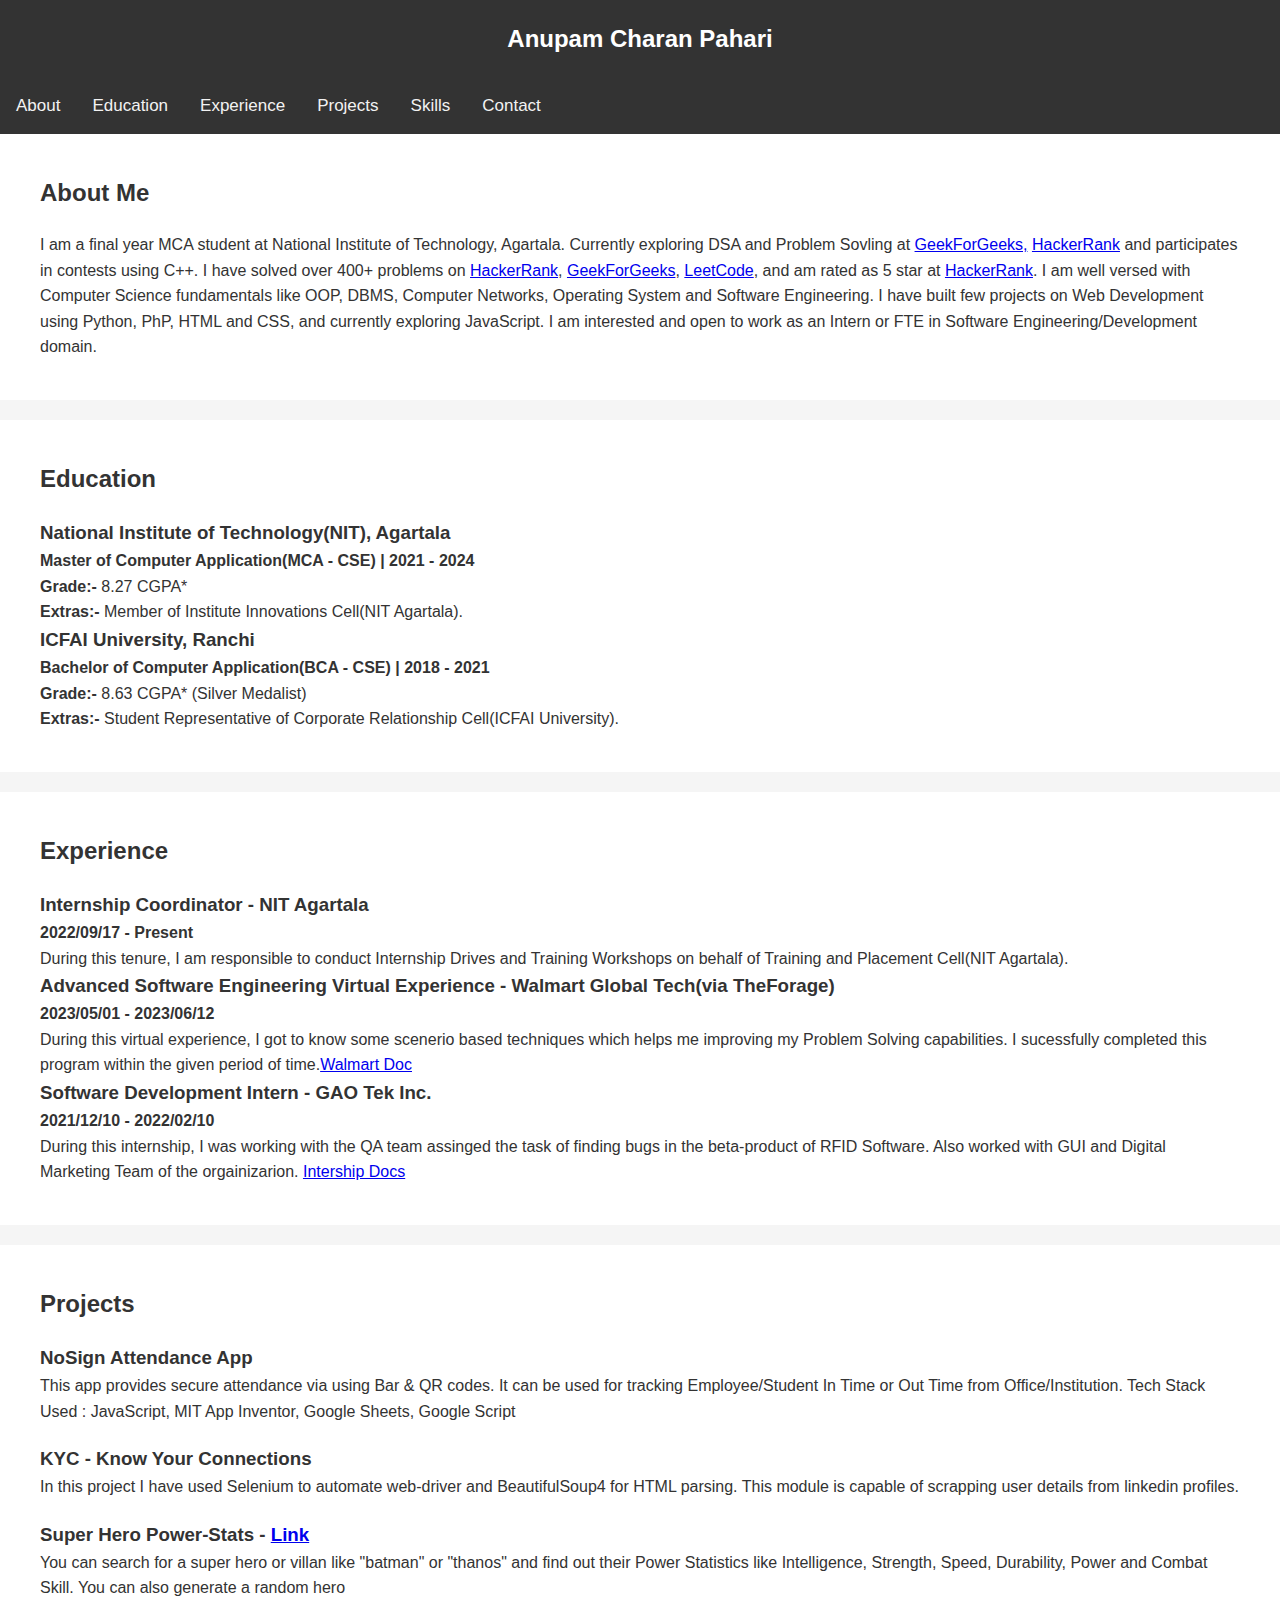
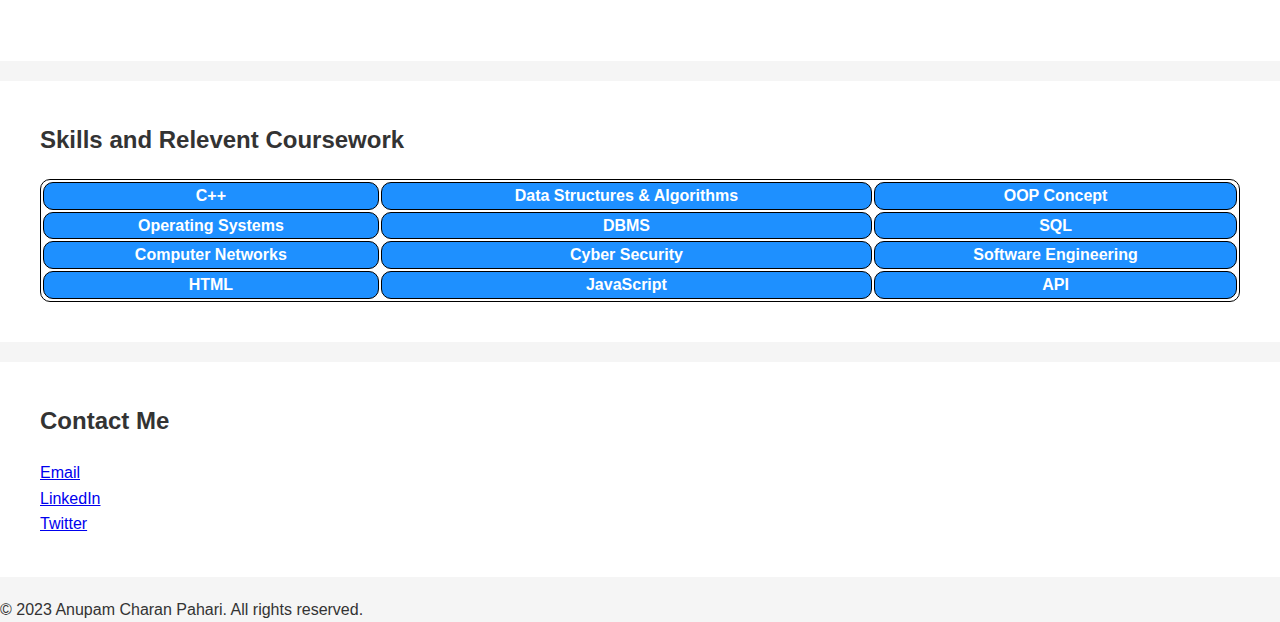
<file: index.html>
<!DOCTYPE html>
<html lang="en">
<head>
  <meta charset="UTF-8">
  <meta name="viewport" content="width=device-width, initial-scale=1.0">
  <title>Anupam Charan Pahari - Portfolio</title>
  <link rel="stylesheet" href="styles.css">
<meta name="viewport" content="width=device-width, initial-scale=1">
<link rel="stylesheet" href="https://cdnjs.cloudflare.com/ajax/libs/font-awesome/4.7.0/css/font-awesome.min.css">
<style>


.topnav {
  overflow: hidden;
  background-color: #333;
}

.topnav a {
  float: left;
  display: block;
  color: #f2f2f2;
  text-align: center;
  padding: 14px 16px;
  text-decoration: none;
  font-size: 17px;
}

.topnav a:hover {
  background-color: #ddd;
  color: black;
}

.topnav a.active {
  background-color: #04AA6D;
  color: white;
}

.topnav .icon {
  display: none;
}

@media screen and (max-width: 600px) {
  .topnav a:not(:first-child) {display: none;}
  .topnav a.icon {
    float: right;
    display: block;
  }
}

@media screen and (max-width: 600px) {
  .topnav.responsive {position: relative;}
  .topnav.responsive .icon {
    position: absolute;
    right: 0;
    top: 0;
  }
  .topnav.responsive a {
    float: none;
    display: block;
    text-align: left;
  }
}
table, th, td {
  border: 1px solid black;
  border-radius: 10px;
}
</style>

</head>
<body>
  <header>
    <h1 align="center">Anupam Charan Pahari</h1>
  </header>
	<div class="topnav" id="myTopnav" align="center">
  <a href="#home" class="about">About</a>
  <a href="#educations">Education</a>
  <a href="#experiences">Experience</a>
  <a href="#projects">Projects</a>
  <a href="#skills">Skills</a>
  <a href="#contact">Contact</a>
  <a href="javascript:void(0);" class="icon" onclick="myFunction()">
    <i class="fa fa-bars"></i>
  </a>
</div>
  <section id="about">
    <h2>About Me</h2>
    <p>I am a final year MCA student at National Institute of Technology, Agartala. Currently exploring DSA and Problem Sovling at <a href = "https://auth.geeksforgeeks.org/user/atomic">GeekForGeeks,</a> <a href="https://www.hackerrank.com/cipher0_0">HackerRank</a> and participates in contests using C++. I have solved over 400+ problems on <a href="https://www.hackerrank.com/cipher0_0">HackerRank</a>, <a href = "https://auth.geeksforgeeks.org/user/atomic">GeekForGeeks</a>, <a href = "https://leetcode.com/cipher0_0/">LeetCode</a>, and am rated as 5 star at <a href="https://www.hackerrank.com/cipher0_0">HackerRank</a>. I am well versed with Computer Science fundamentals like OOP, DBMS, Computer Networks, Operating System and Software Engineering. I have built few projects on Web Development using Python, PhP, HTML and CSS, and currently exploring JavaScript. I am interested and open to work as an Intern or FTE in Software Engineering/Development domain.</p>
  </section>
  <section id="educations">
    <h2>Education</h2>
    <div class="education">
	      <h3>National Institute of Technology(NIT), Agartala</h3>
	      <h4><p>Master of Computer Application(MCA - CSE) | 2021 - 2024</p></h4>
	      <p><b>Grade:-</b> 8.27 CGPA*
	      <p><b>Extras:-</b> Member of Institute Innovations Cell(NIT Agartala).</p></p>
    </div>
    <p><div class="education">
	    <h3>ICFAI University, Ranchi</h3>
      	    <h4><p>Bachelor of Computer Application(BCA - CSE) | 2018 - 2021</p></h4>
            <p><b>Grade:-</b> 8.63 CGPA* (Silver Medalist)
            <p><b>Extras:-</b> Student Representative of Corporate Relationship Cell(ICFAI University).</p></p>
    </div></p>
  </section>
  <section id="experiences">
    <h2>Experience</h2>
    <div class="experienece">
      <h3>Internship Coordinator - NIT Agartala</h3>
      <h4>2022/09/17 - Present</h4>
      <p>During this tenure, I am responsible to conduct Internship Drives and Training Workshops on behalf of Training and Placement Cell(NIT Agartala).</p>
    </div>
    <div class="experienece">
      <h3>Advanced Software Engineering Virtual Experience - Walmart Global Tech(via TheForage)</h3>
      <h4>2023/05/01 - 2023/06/12</h4>
      <p>During this virtual experience, I got to know some scenerio based techniques which helps me improving my Problem Solving capabilities. I sucessfully completed this program within the given period of time.<a href = "https://drive.google.com/file/d/1smGQvHcd0wcG--XflzH1Q9yzIvH_j8Kv/view">Walmart Doc</a></p>
    </div>
    <div class="experienece">
      <h3>Software Development Intern - GAO Tek Inc.</h3>
      <h4>2021/12/10 - 2022/02/10</h4>
      <p>During this internship, I was working with the QA team assinged the task of finding bugs in the beta-product of RFID Software. Also worked with GUI and Digital Marketing Team of the orgainizarion. <a href = "https://drive.google.com/drive/folders/1WSSbFI-vBfuAqxLg_uWaSjL0eGGoUHYS">Intership Docs</a></p>
    </div>
  </section>
  
  <section id="projects">
    <h2>Projects</h2>
    <div class="project">
      <h3>NoSign Attendance App</h3>
      <p>This app provides secure attendance via using Bar & QR codes. It can be used for tracking Employee/Student In Time or Out Time from Office/Institution. Tech Stack Used : JavaScript, MIT App Inventor, Google Sheets, Google Script</p>
    </div>
    <div class="project">
      <h3>KYC - Know Your Connections</h3>
      <p>In this project I have used Selenium to automate web-driver and BeautifulSoup4 for HTML parsing. This module is capable of scrapping user details from linkedin profiles.</p>
    </div>
    <div class="project">
      <h3>Super Hero Power-Stats - <a href = "/superHero.html">Link</a></h3>
      <p>You can search for a super hero or villan like "batman" or "thanos" and find out their Power Statistics like Intelligence, Strength, Speed, Durability, Power and Combat Skill. You can also generate a random hero</p>
    </div>
  </section>
  <section id="skills">
    <h2>Skills and Relevent Coursework</h2>
    <table style="width:100%">
	  <tr>
	    <th bgcolor = "DodgerBlue"><font color ="white">C++</font></th>
	    <th bgcolor = "DodgerBlue"><font color ="white">Data Structures & Algorithms</font></th>
	    <th bgcolor = "DodgerBlue"><font color ="white">OOP Concept</font></th>
	  </tr>
	  <tr>
	    <th bgcolor = "DodgerBlue"><font color ="white">Operating Systems</font></th>
	    <th bgcolor = "DodgerBlue"><font color ="white">DBMS</font></th>
	    <th bgcolor = "DodgerBlue"><font color ="white">SQL</font></th>
	  </tr>
	  <tr>
	    <th bgcolor = "DodgerBlue"><font color ="white">Computer Networks</font></th>
	    <th bgcolor = "DodgerBlue"><font color ="white">Cyber Security</font></th>
	    <th bgcolor = "DodgerBlue"><font color ="white">Software Engineering</font></th>
	  </tr>
	  <tr>
	    <th bgcolor = "DodgerBlue"><font color ="white">HTML</font></th>
	    <th bgcolor = "DodgerBlue"><font color ="white">JavaScript</font></th>
	    <th bgcolor = "DodgerBlue"><font color ="white">API</font></th>
	  </tr>
    </table>
    </section>
  
  <section id="contact">
    <h2>Contact Me</h2>
    <p><a href = "mailto:anupamcse.stud@nita.ac.in">Email</a></p>
    <p><a href = "https://www.linkedin.com/in/anupam-charan-pahari-b15184162/">LinkedIn</a></p>
    <p><a href = "https://www.twitter.com/anupamcharan/">Twitter</a></p>
    </section>
  
  <footer>
    <p>&copy; 2023 Anupam Charan Pahari. All rights reserved.</p>
  </footer>
  <script>
function myFunction() {
  var x = document.getElementById("myTopnav");
  if (x.className === "topnav") {
    x.className += " responsive";
  } else {
    x.className = "topnav";
  }
}
</script>
</body>
</html>
</file>
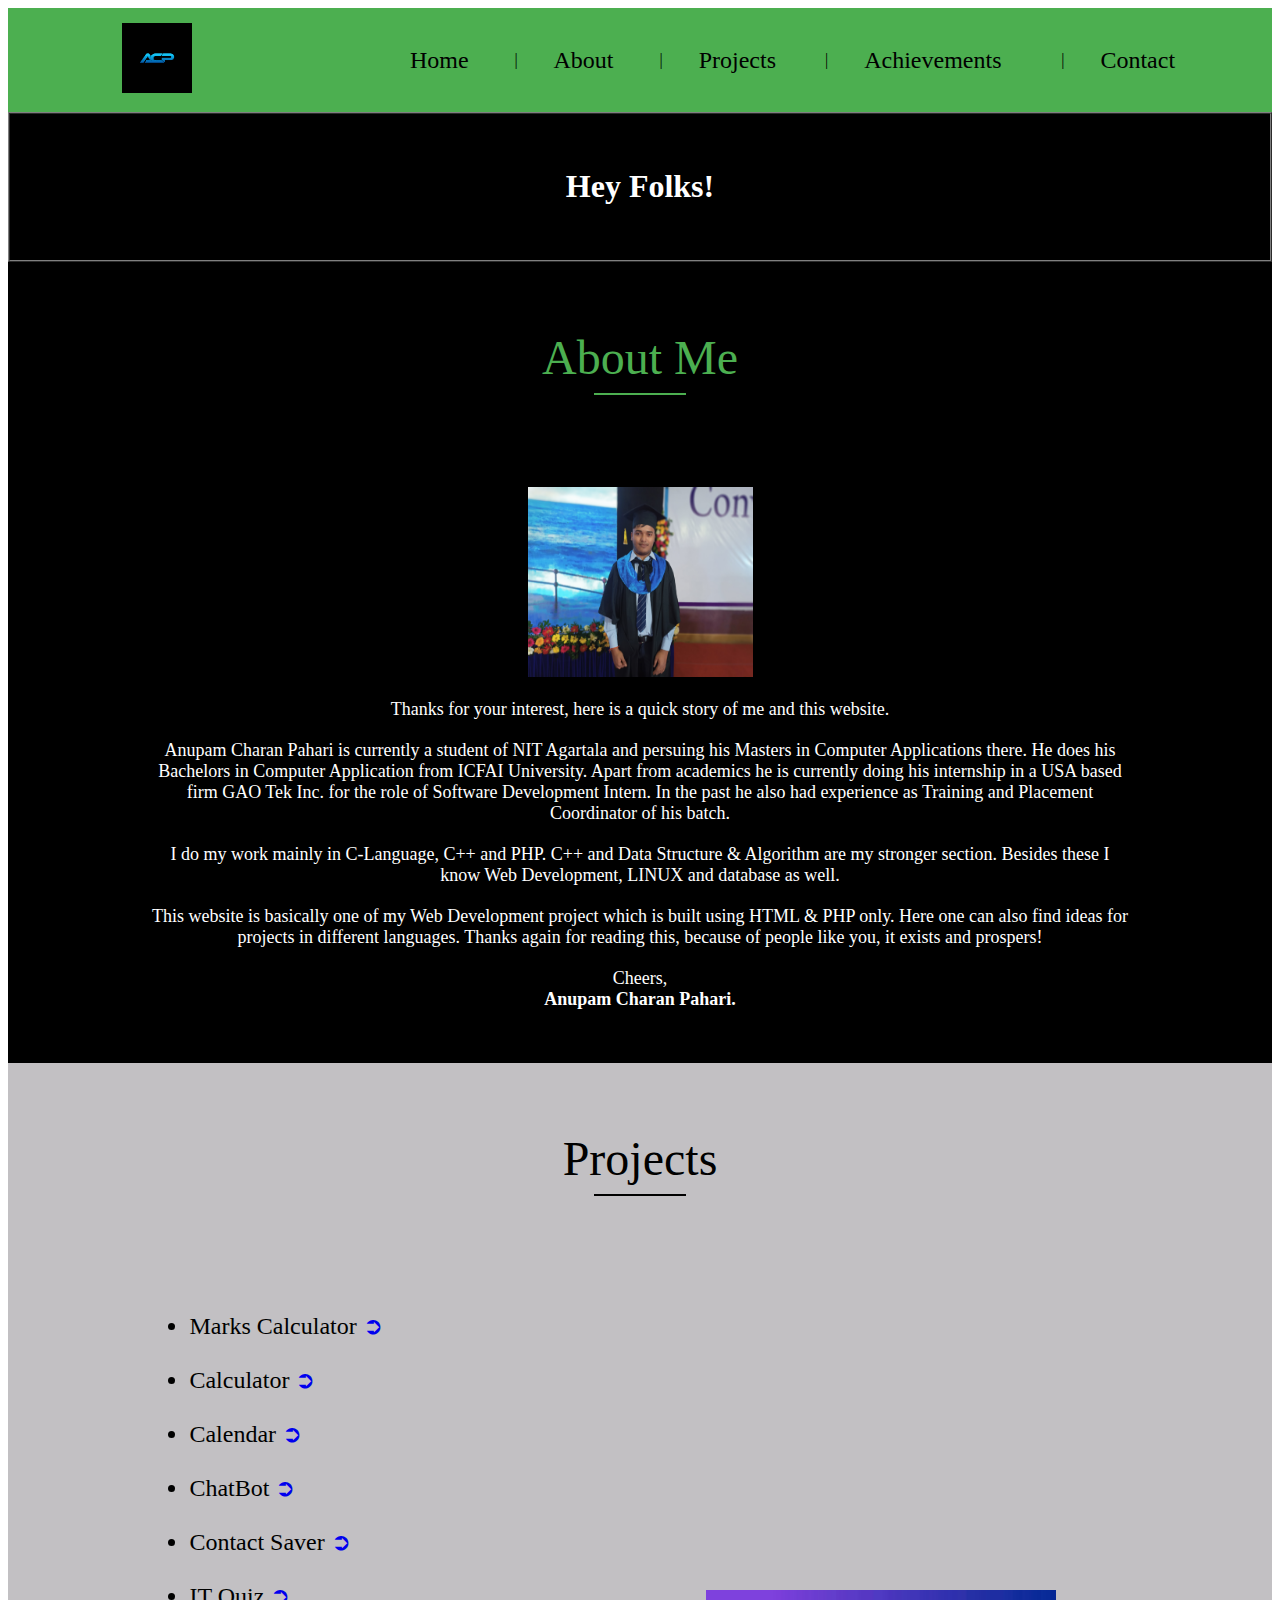
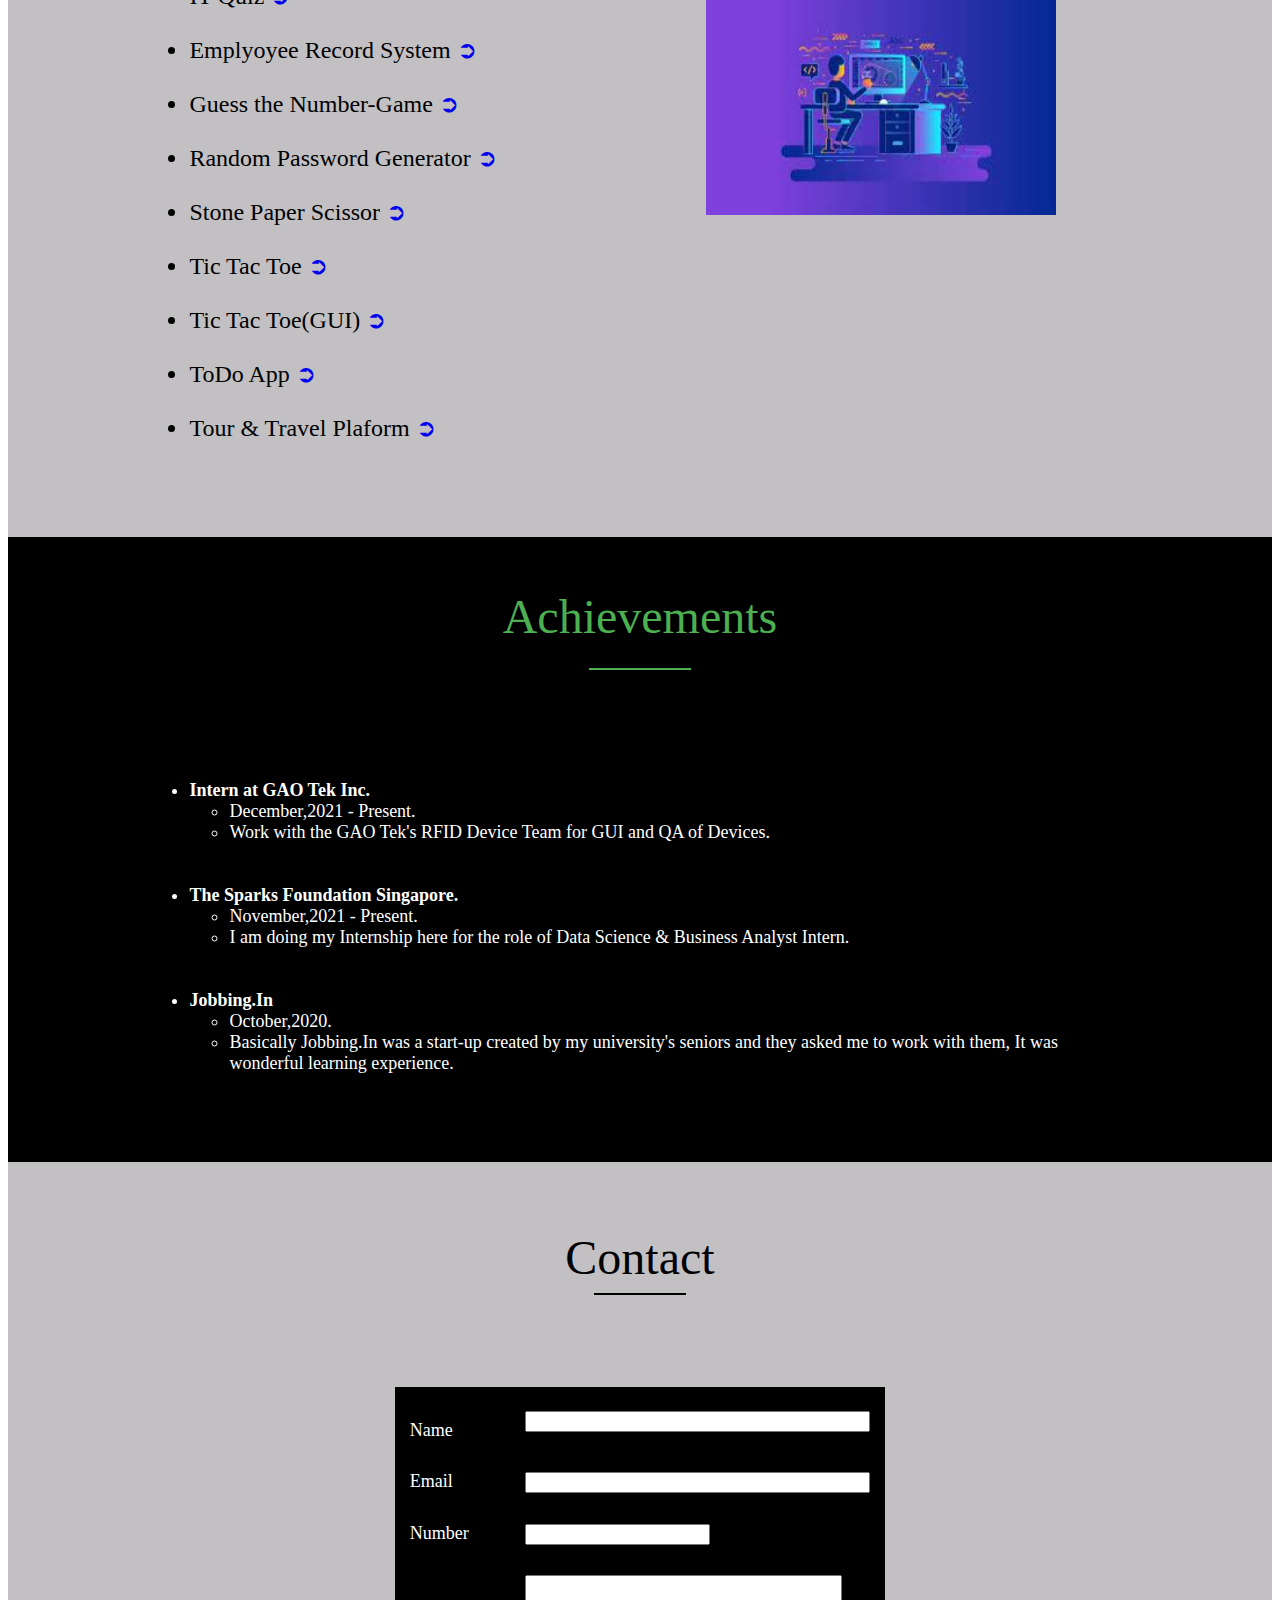
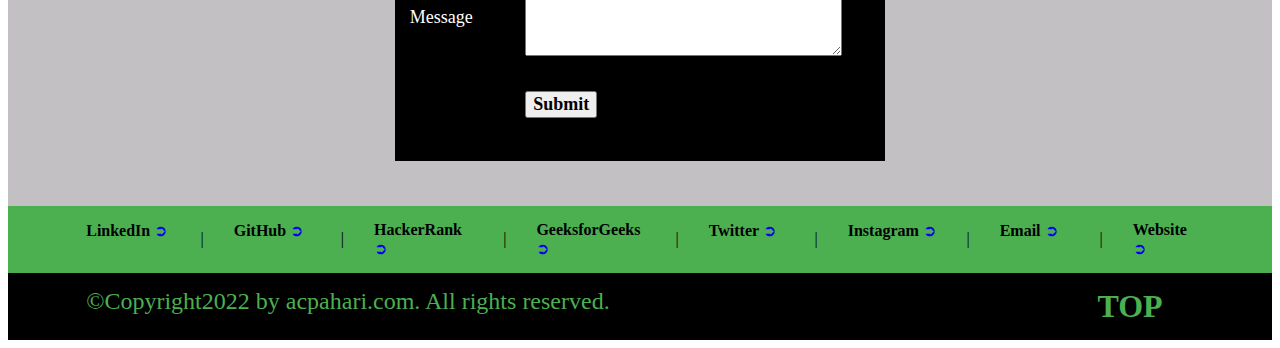
<file: index2.html>
<!DOCTYPE html>
<html lang="en">

<head>
	<meta charset="UTF-8">
	<meta name="viewport" content=
		"width=device-width, initial-scale=1.0">
	<title>Anupam Charan Pahari - Portfolio</title>
	<link rel = "icon" href = 
"acp.png" 
        type = "image/x-icon">
</head>

<body>
	<!--Header(start)-->
	<table id="header" border="0" width="100%"
		cellpadding="0" cellspacing="0" bgcolor="#4CAF50">
		<tr>
			<td>
				<table border="0" cellpadding="15"
					cellspacing="0" width="90%" align="center">
					<tr>
						<td>
							

						</td>

						<td>
						<img src="acp.png" style="width:70px;height:70px;></img>
							<font face="Comic sans MS" size="4">
								<b></b>
							</font>
						</td>

						<td width="15%">
							
						</td>

						<td>
							<a href="#home" style="text-decoration:none">
								<font face="Verdana" size="5" color=black>
									Home
								</font>
							</a>
						</td>

						<td>
							|
						</td>

						<td>
							<a href="#about" style="text-decoration:none">
								<font face="Verdana" size="5" color=black>
									About
								</font>
							</a>
						</td>

						<td>
							|
						</td>

						<td>
							<a href="#projects" style="text-decoration:none">
								<font face="Verdana" size="5" color=black>
									Projects
								</font>
							</a>
						</td>

						<td>
							|
						</td>

						<td>
							<a href="#achievements" style="text-decoration:none">
								<font face="Verdana" size="5" color=black>
									Achievements
								</font>
							</a>
						</td>

						<td>
							|
						</td>

						<td>
							<a href="#contact" style="text-decoration:none">
								<font face="Verdana" size="5" color=black>
									Contact
								</font>
							</a>
						</td>
					</tr>
				</table>
			</td>
		</tr>
	</table>
	<!--Header(end)-->

	<!--Home(start)-->
	<table id="home" border="1" width="100%"
		cellpadding="20" cellspacing="0" bgcolor="black">
		<tr>
			<td>
				<table border="0" cellpadding="15"
					cellspacing="0" width="90%" align="center">
					<tr>
						<td align="center" valign="middle">
							<h3>
								<font face="Times New Roman"
									size="6" color="#ffffff">
									Hey Folks!
								</font>
							</h3>

							<h2>
								<font face="Verdana" size="6"
									color="#4CAF50">
									<!-- Freelance Programmer -->
								</font>
							</h2>
						</td>
					</tr>
				</table>
			</td>
		</tr>
	</table>
	<!--Home(end)-->


	<!--About(start)-->
	<table id="about" border="0" width="100%"
		cellpadding="0" cellspacing="0" bgcolor="black">
		<tr>
			<td>
				<table border="0" cellpadding="15"
					cellspacing="0" width="80%" align="center">
					<tr>
						<td height="180" align="center"
							valign="middle" colspan="2">
							<font face="Verdana" size="7"
								color="#4CAF50">
								About Me
							</font>
							<hr color="#4CAF50" width="90">
						</td>
					</tr>

					<tr>
					<td width="40%">
							<center><img src="mydp.jpg" style="width:225px;height:190px;></img>
						</center></td>
					
						<td width="60%">
							<br><br><font face="Verdana" size="4"
								color="white">
								Thanks for your interest, here
								is a quick story of me and this
								website.
								<hr color="black">
								Anupam Charan Pahari is currently a student of NIT Agartala
								and persuing his Masters in Computer Applications there. He
								does his Bachelors in Computer Application from ICFAI University.
								Apart from academics he is currently doing his internship in a
								USA based firm GAO Tek Inc. for the role of Software Development
								Intern. In the past he also had experience as Training and Placement
								Coordinator of his batch.
								<hr color="black">

								I do my work mainly in C-Language,
								C++ and PHP. C++ and Data Structure
								& Algorithm are my stronger section.
								Besides these I know Web Development,
								LINUX and database as well.
								<hr color="black">

								This website is basically one of my
								Web Development project which is
								built using HTML & PHP only.
								Here one can also find ideas for
								projects in different languages.

								Thanks again for reading this,
								because of people like you, it
								exists and prospers!
								<hr color="black">
								Cheers,
								<br>
								<b>Anupam Charan Pahari.</b>
							</font></br>
						</td>
					</tr>
				</table>
				<hr color="black">
				<hr color="black">
				<hr color="black">
			</td>
		</tr>
	</table>
	<!--About(end)-->


	<!--Projects(start)-->
	<table id="projects" border="0" width="100%"
		cellpadding="0" cellspacing="0" bgcolor="#c2c0c3">
		<tr>
			<td>
				<table border="0" cellpadding="15"
					cellspacing="0" width="80%" align="center">
					<tr>
						<td height="180" align="center"
							valign="middle" colspan="2">
							<font face="Verdana" size="7"
								color="black">
								Projects
							</font>
							<hr color="black" width="90">
						</td>
					</tr>

					<tr>
						<td height="10">
							<font face="Times New Roman"
								size="5" color="black">
								<ul>
									<li>
										Marks Calculator
										<a href="#" style="text-decoration:none">
											 ➲
										</a>
									</li>

									<li>
										<hr color="#c2c0c3">
										Calculator
										<a href="#" style="text-decoration:none"
											color="#c2c0c3">
											 ➲
										</a>
									</li>

									<li>
										<hr color="#c2c0c3">
										Calendar
										<a href="#" style="text-decoration:none">
											 ➲
										</a>
									</li>

									<li>
										<hr color="#c2c0c3">
										ChatBot
										<a href="#" style="text-decoration:none">
											 ➲
										</a>
									</li>

									<li>
										<hr color="#c2c0c3">
										Contact Saver
										<a href="#" style="text-decoration:none">
											 ➲
										</a>
									</li>

									<li>
										<hr color="#c2c0c3">
										IT Quiz
										<a href="#" style="text-decoration:none">
											 ➲
										</a>
									</li>

									<li>
										<hr color="#c2c0c3">
										Emplyoyee Record System
										<a href="#" style="text-decoration:none">
											 ➲
										</a>
									</li>

									<li>
										<hr color="#c2c0c3">
										Guess the Number-Game
										<a href="#" style="text-decoration:none">
											 ➲
										</a>
									</li>

									<li>
										<hr color="#c2c0c3">
										Random Password Generator
										<a href="#" style="text-decoration:none">
											➲
										</a>
									</li>

									<li>
										<hr color="#c2c0c3">
										Stone Paper Scissor
										<a href="#" style="text-decoration:none">
											➲
										</a>
									</li>

									<li>
										<hr color="#c2c0c3">
										Tic Tac Toe
										<a href="#" style="text-decoration:none">
											➲
										</a>
									</li>

									<li>
										<hr color="#c2c0c3">
										Tic Tac Toe(GUI)
										<a href="#" style="text-decoration:none">
											➲
										</a>
									</li>

									<li>
										<hr color="#c2c0c3">
										ToDo App
										<a href="#" style="text-decoration:none">
											➲ </a>
									</li>

									<li>
										<hr color="#c2c0c3">
										Tour & Travel Plaform
										<a href="#" style=
											"text-decoration:none"> ➲
										</a>
									</li>
								</ul>
								<hr color="#c2c0c3">
								<hr color="#c2c0c3">
								<hr color="#c2c0c3">
								<hr color="#c2c0c3">
							</font>
						</td>

						<td width="45%">
							<img src="prj1.jpg" style="width:350px;height:225px; alt="Project">
						</td>
					</tr>
				</table>
			</td>
		</tr>
	</table>
	<!--Projects(end)-->

	<!--Achievement(start)-->
	<table id="achievements" border="0" width="100%"
		cellpadding="0" cellspacing="0" bgcolor="black">
		<tr>
			<td>
				<table border="0" cellpadding="15"
					cellspacing="0" width="80%" align="center">
					<tr>
						<td height="180" align="center" valign="middle">
							<font face="Verdana" size="7" color="#4CAF50">
								Achievements
								<hr color="#4CAF50" width="100">
							</font>
						</td>
					</tr>

					<tr>
						<td>
							<font face="Verdana" size="4" color="white">
								<ul>
									<li>
										<b>Intern at GAO Tek Inc.</b>
										<ul>
											<li>
												December,2021 - Present.
											</li>
											<li>
												Work with the GAO Tek's RFID
												Device Team for GUI and QA of Devices.
											</li>
										</ul>
									</li>

									<li>
										<hr color="black">
										<hr color="black">
										<hr color="black">
										<b>The Sparks Foundation Singapore.</b>
										<ul>
											<li>
												November,2021 - Present.
											</li>
											<li>
												I am doing my Internship here for
												the role of Data Science & Business Analyst Intern.
											</li>
										</ul>
									</li>

									<li>
										<hr color="black">
										<hr color="black">
										<hr color="black">
										<b>Jobbing.In</b>
										<ul>
											<li>
												October,2020.
											</li>
											<li>
												Basically Jobbing.In was a start-up created by
												my university's seniors and they asked me to work 
												with them, It was wonderful learning experience.
											</li>
											<hr color="black">
											<hr color="black">
											<hr color="black">
											<hr color="black">
											<hr color="black">
										</ul>
									</li>

								</ul>

							</font>
						</td>
					</tr>
				</table>
			</td>
		</tr>
	</table>
	<!--Achievement(end)-->


	<!--Contact(start)-->
	<form method="post" action="endsem.php">
	<table id="contact" border="0" width="100%"
		cellpadding="0" cellspacing="0" bgcolor="#c2c0c3">
		<tr>
			<td>
				<table border="0" cellpadding="15"
					cellspacing="0" width="80%" align="center">
					<tr>
						<td height="180" align="center"
							valign="middle" colspan="2">
							<font face="Verdana" size="7"
								color="black">
								Contact
							</font>
							<hr color="black" width="90">
						</td>
					</tr>

					<tr>
						<td align="center" valign="top">
							<table border="0" width="50%" cellpadding="15"
								cellspacing="0" align="center" bgcolor="black">
								<tr>
									<td width="30%">
										<hr color="black">
										<font face="Verdana" size="4"
											color="#ffffff">
											Name
										</font>
									</td>
									<td width="70%">
										<font face="Verdana" size="4"
											color="#ffffff">
											<input type="text" name="uname" size="40">
										</font>
									</td>
								</tr>
								<tr>
									<td width="30%">
										<font face="Verdana" size="4"
											color="#ffffff">
											Email
										</font>
									</td>
									<td width="70%">
										<font face="Verdana" size="4"
											color="#ffffff">
											<input type="email" name="email" size="40">
										</font>
									</td>
								</tr>
								<tr>
									<td width="30%">
										<font face="Verdana" size="4"
											color="#ffffff">
											Number
										</font>
									</td>
									<td width="70%">
										<font face="Verdana" size="4"
											color="#ffffff">
											<input type="number" name="mno" size="12">
										</font>
									</td>
								</tr>
								<tr>
									<td width="30%">
										<font face="Verdana" size="4"
											color="#ffffff">
											Message
										</font>
									</td>
									<td width="70%">
										<font face="Verdana" size="4"
											color="#ffffff">
											<textarea rows="5"
												cols="37" name="msg">
											</textarea>
										</font>
									</td>
								</tr>
								<tr>
									<td width="30%">
										
									</td>
									<td width="70%">
										<button type="Submit" name="submit">
											<font face="Verdana"
												size="4" color="black">
												<b>Submit</b>
											</font>
										</button>
										<hr color="black">
										<hr color="black">
									</td>
								</tr>
							</table>
						</td>

					</tr>
					<tr>
						<td colspan="2">
							
							
						</td>
					</tr>
				</table>
			</td>
		</tr>
	</table></form>
	<!--Contact(end)-->


	<!--Footer1(start)-->
	<table id="footer" border="0" width="100%"
		cellpadding="0" cellspacing="0" bgcolor="#4CAF50">
		<tr>
			<td>
				<table border="0" cellpadding="15"
					cellspacing="0" width="90%" align="center">
					<tr>
						<td width="13%" valign="top">
							<b>LinkedIn</b>
							<a href="https://www.linkedin.com/in/anupam-charan-pahari-b15184162/" style="text-decoration:none">
								➲
							</a>
						</td>

						<td>
							|
						</td>

						<td width="13%" valign="top">
							<b>GitHub</b>
							<a href="https://github.com/anupam240" style="text-decoration:none">
								➲
							</a>
						</td>

						<td>
							|
						</td>

						<td width="13%" valign="top">
							<b>HackerRank</b>
							<a href="https://www.hackerrank.com/cipher0_0" style="text-decoration:none">
								➲
							</a>
						</td>

						<td>
							|
						</td>

						<td width="13%" valign="top">
							<b>GeeksforGeeks</b>
							<a href="https://geeksforgeeks.org/user/acpahari" style="text-decoration:none">
								➲
							</a>
						</td>

						<td>
							|
						</td>

						<td width="13%" valign="top">
							<b>Twitter</b>
							<a href="https://twitter.com/AnupamCharan" style="text-decoration:none">
								➲
							</a>
						</td>

						<td>
							|
						</td>

						<td width="13%" valign="top">
							<b>Instagram</b>
							<a href="https://instagram.com/me.Anupam" style="text-decoration:none">
								➲
							</a>
						</td>

						<td>
							|
						</td>

						<td width="13%" valign="top">
							<b>Email</b>
							<a href="https://gmail.com/acpahari@gmail.com" style="text-decoration:none">
								➲
							</a>
						</td>

						<td>
							|
						</td>

						<td width="13%" valign="top">
							<b>Website</b>
							<a href="#" style="text-decoration:none">
								➲
							</a>
						</td>
					</tr>
				</table>
			</td>
		</tr>
	</table>
	<!--Footer1(end)-->


	<!--Footer2(start)-->
	<table id="footer" border="0" width="100%"
		cellpadding="0" cellspacing="0" bgcolor="black">
		<tr>
			<td>
				<table border="0" cellpadding="15"
					cellspacing="0" width="90%" align="center">
					<tr>
						<td width="80%" valign="top">
							<font face="Verdana"
								color="#4CAF50" size="5">
								©Copyright2022 by acpahari.com.
								All rights reserved.
							</font>
						</td>

						<td width="10%">
							<font face="arial" color="black" size="5">
								<a href="#header" style="text-decoration:none">
									<font face="Verdana" color="#4CAF50" size="6">
										<b>TOP</b>
									</font>
								</a>
							</font>
						</td>
					</tr>
				</table>
			</td>
		</tr>
	</table>
	<!--Footer2(end)-->

</body>

</html>
</file>
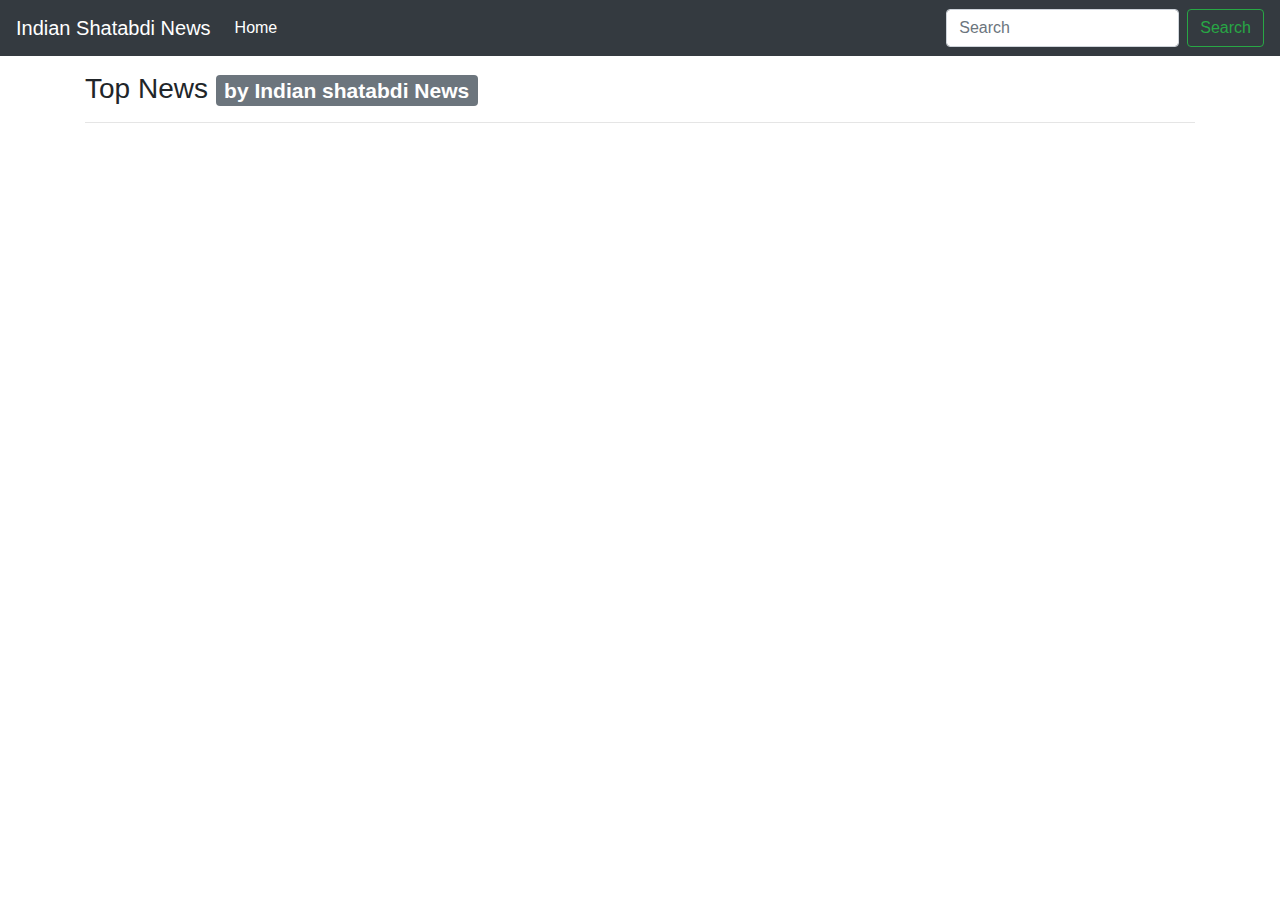
<file: IndieNews.html>
<!doctype html>
<html lang="en">

<head>
  <!-- Required meta tags -->
  <meta charset="utf-8">
  <meta name="viewport" content="width=device-width, initial-scale=1, shrink-to-fit=no">

  <!-- Bootstrap CSS -->
  <link rel="stylesheet" href="https://stackpath.bootstrapcdn.com/bootstrap/4.3.1/css/bootstrap.min.css"
    integrity="sha384-ggOyR0iXCbMQv3Xipma34MD+dH/1fQ784/j6cY/iJTQUOhcWr7x9JvoRxT2MZw1T" crossorigin="anonymous">

  <title>Welcome To Indian Shatabdi News</title>
  <script src="https://code.jquery.com/jquery-3.3.1.slim.min.js"
  integrity="sha384-q8i/X+965DzO0rT7abK41JStQIAqVgRVzpbzo5smXKp4YfRvH+8abtTE1Pi6jizo"
  crossorigin="anonymous"></script>
  
  <script src="https://cdnjs.cloudflare.com/ajax/libs/popper.js/1.14.7/umd/popper.min.js"
   integrity="sha384-UO2eT0CpHqdSJQ6hJty5KVphtPhzWj9WO1clHTMGa3JDZwrnQq4sF86dIHNDz0W1"
   crossorigin="anonymous"></script>
  
  <script src="https://stackpath.bootstrapcdn.com/bootstrap/4.3.1/js/bootstrap.min.js"
   integrity="sha384-JjSmVgyd0p3pXB1rRibZUAYoIIy6OrQ6VrjIEaFf/nJGzIxFDsf4x0xIM+B07jRM"
   crossorigin="anonymous"></script>
</head>

<body>
  <nav class="navbar navbar-expand-lg navbar-dark bg-dark">
    <a class="navbar-brand" href="#">Indian Shatabdi News</a>
    <button class="navbar-toggler" type="button" data-toggle="collapse" data-target="#navbarSupportedContent"
      aria-controls="navbarSupportedContent" aria-expanded="false" aria-label="Toggle navigation">
      <span class="navbar-toggler-icon"></span>
    </button>
    <div class="collapse navbar-collapse" id="navbarSupportedContent">
      <ul class="navbar-nav mr-auto">
        <li class="nav-item active">
          <a class="nav-link" href="#">Home <span class="sr-only">(current)</span></a>
        </li>
        
        
      </ul>
      <form class="form-inline my-2 my-lg-0">
        <input class="form-control mr-sm-2" type="search" placeholder="Search" aria-label="Search">
        <button class="btn btn-outline-success my-2 my-sm-0" type="submit">Search</button>
      </form>
    </div>
  </nav>

  <div class="container my-3">
    <h3>Top News <span class="badge badge-secondary">by Indian shatabdi News</span></h3>
    <hr>
    <div class="accordion" id="newsAccordion"></div>
  </div>
  <!-- Optional JavaScript -->
  <!-- jQuery first, then Popper.js, then Bootstrap JS -->
  <script src="https://code.jquery.com/jquery-3.3.1.slim.min.js"
    integrity="sha384-q8i/X+965DzO0rT7abK41JStQIAqVgRVzpbzo5smXKp4YfRvH+8abtTE1Pi6jizo"
    crossorigin="anonymous"></script>
  <script src="https://cdnjs.cloudflare.com/ajax/libs/popper.js/1.14.7/umd/popper.min.js"
    integrity="sha384-UO2eT0CpHqdSJQ6hJty5KVphtPhzWj9WO1clHTMGa3JDZwrnQq4sF86dIHNDz0W1"
    crossorigin="anonymous"></script>
  <script src="https://stackpath.bootstrapcdn.com/bootstrap/4.3.1/js/bootstrap.min.js"
    integrity="sha384-JjSmVgyd0p3pXB1rRibZUAYoIIy6OrQ6VrjIEaFf/nJGzIxFDsf4x0xIM+B07jRM"
    crossorigin="anonymous"></script>
  <script src="indieNews.js"></script>
</body>

</html>
</file>
<file: styles.css>
/* Reset some default styles */
* {
  box-sizing: border-box;
  margin: 0;
  padding: 0;
}

/* Body styles */
body {
  font-family: Arial, sans-serif;
  line-height: 1.6;
  background-color: #f5f5f5;
  color: #333;
}

/* Header styles */
header {
  background-color: #333;
  color: #fff;
  padding: 20px;
  text-align: center;
}

header h1 {
  font-size: 24px;
}

/* Navigation styles */
nav {
  background-color: #666;
  padding: 10px;
}

nav ul {
  list-style: none;
  text-align: center;
}

nav ul li {
  display: inline-block;
}

nav ul li a {
  color: #fff;
  text-decoration: none;
  padding: 6px 10px;
}

/* Section styles */
section {
  padding: 40px;
  background-color: #fff;
  margin-bottom: 20px;
}

section h2 {
  font-size: 24px;
  margin-bottom: 20px;
}

.project {
  margin-bottom: 20px;
}

.project h3 {
</file>
